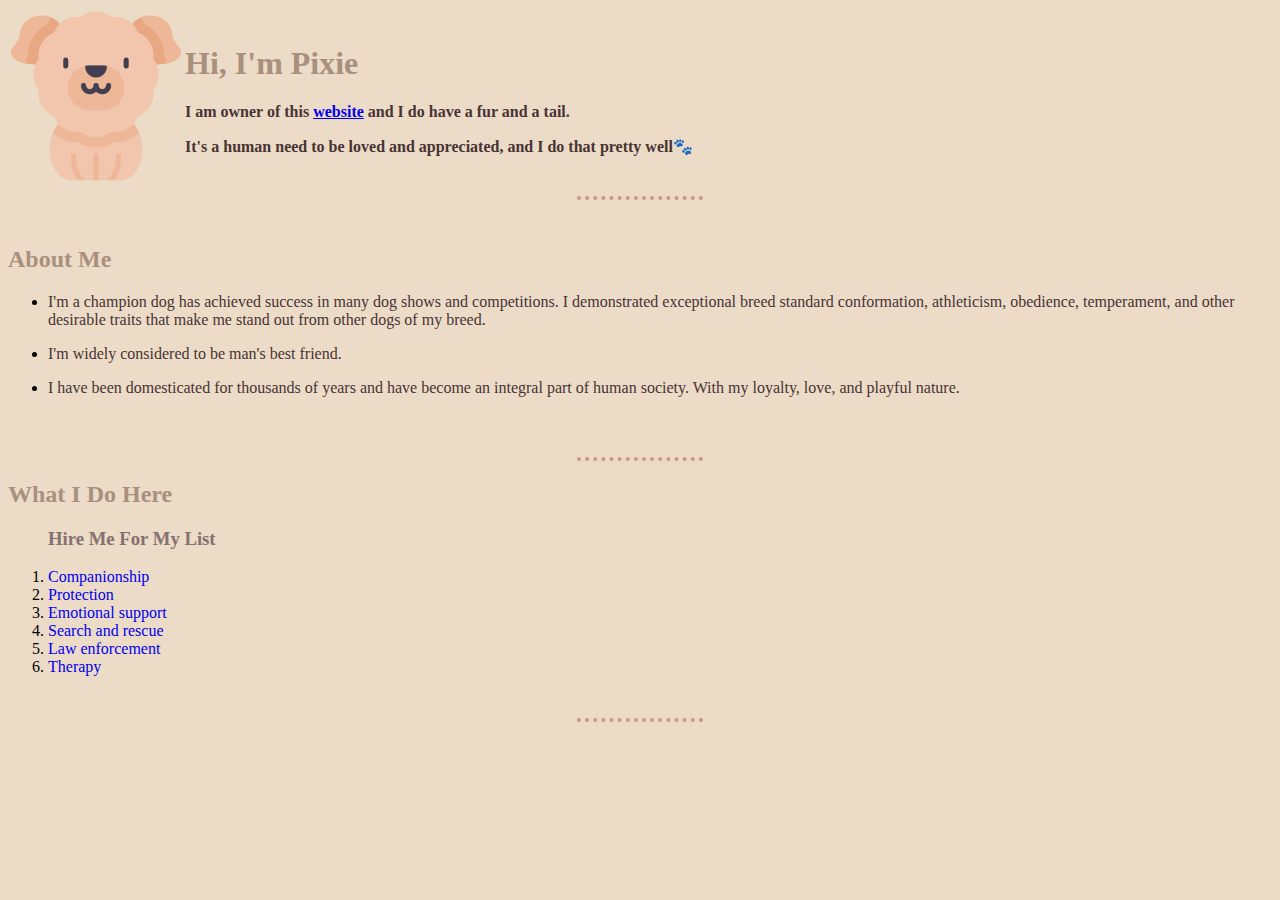
<file: HTML - Personal Site/index.html>
<!DOCTYPE html>
<html lang="en">
<head>
    <meta charset="UTF-8">
  <title>🐕 Dogs personal site</title>
  <link rel="stylesheet" href="css/styles.css">

</head>
<body>
    <table>
        <tr>
     <td><img  src="images/dog1.png"alt="Dog profile"></td>
     <td><h1>Hi, I'm Pixie</h1>
        <P><strong>I am owner of this<a href="http://127.0.0.1:5500/HTML%20-%20Personal%20Site/index.html"> <u> website</u> </a> and I do have a fur and a tail.</strong></P>
        <P><strong>It's a human need to be loved and appreciated, and I do that pretty well🐾</strong></P></td>
</tr>
     </table cellspacing="20">
    <hr>
    <br>
    <h2>About Me</h2>
    <ul>
   <li><p>I'm a champion dog has achieved success in many dog shows and competitions. I demonstrated exceptional breed standard conformation, athleticism, obedience, temperament, and other desirable traits that make me stand out from other dogs of my breed.</p></li>     
  <li><p>I'm widely considered to be man's best friend.</p></li>
  <li><p>I have been domesticated for thousands of years and have become an integral part of human society. With my loyalty, love, and playful nature.</p></li>
</ul>
<br>
<br>
<hr>

<h2>What I Do Here</h2>
<ol>
    <h3><strong>Hire Me For My List</strong></h3>
    <li> <a href="http://127.0.0.1:5500/HTML%20-%20Personal%20Site/Companionship.html"> Companionship </a></li>
    <li><a href="http://127.0.0.1:5500/HTML%20-%20Personal%20Site/Protection.html">Protection </a></li>
    <li><a href="http://127.0.0.1:5500/HTML%20-%20Personal%20Site/Emotional%20support.html">Emotional support </a></li>
    <li><a href="http://127.0.0.1:5500/HTML%20-%20Personal%20Site/Search%20and%20rescue.html">Search and rescue</a></li>
    <li><a href="http://127.0.0.1:5500/HTML%20-%20Personal%20Site/Law%20enforcement.html">Law enforcement</a></li>
    <li><a href="http://127.0.0.1:5500/HTML%20-%20Personal%20Site/Therapy.html">Therapy</a></li> 
</ol>
<br>
<hr>
</body>
</html>
</file>
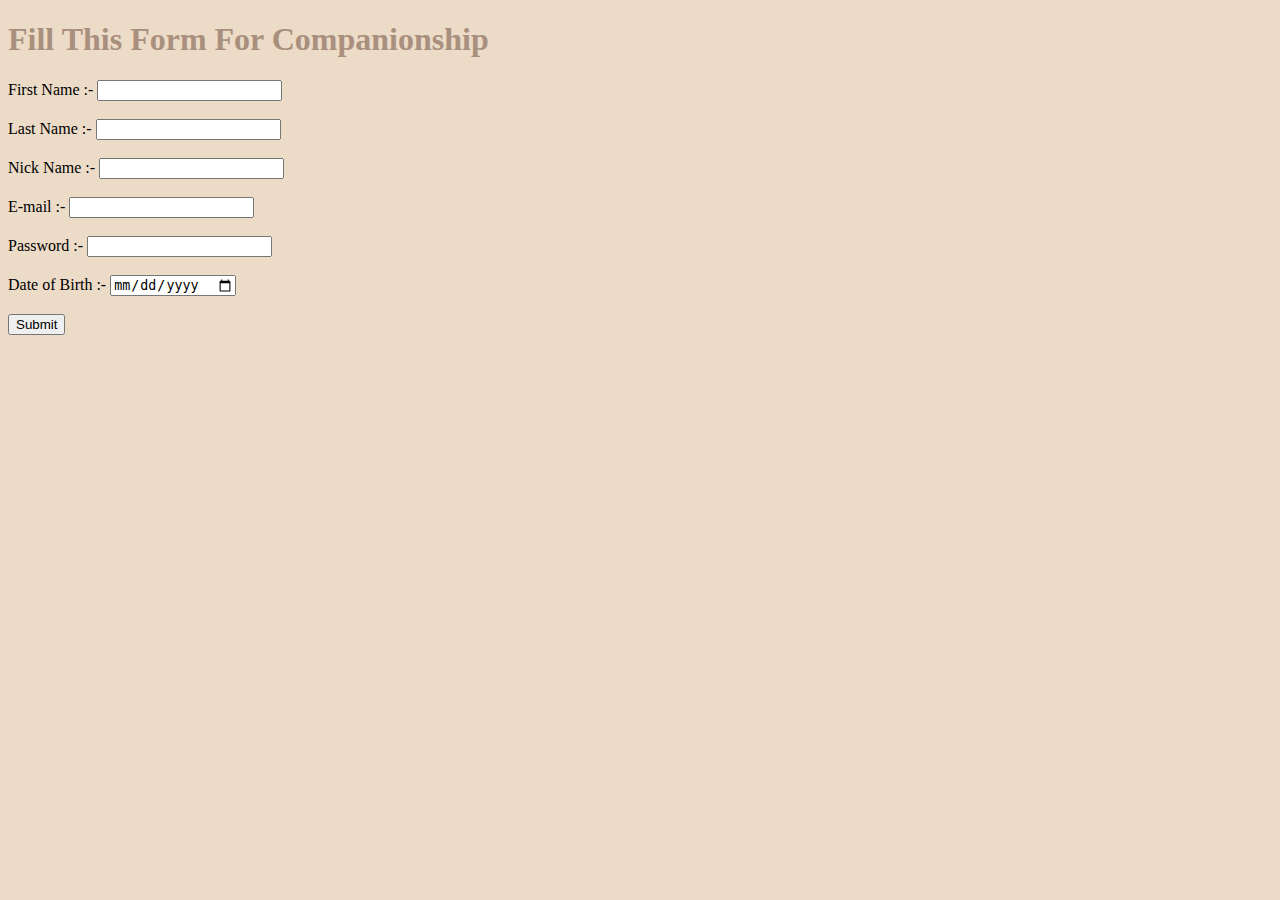
<file: HTML - Personal Site/Companionship.html>
<!DOCTYPE html>
<html lang="en">
<head>
    <meta charset="UTF-8">
    <meta http-equiv="X-UA-Compatible" content="IE=edge">
    <meta name="viewport" content="width=device-width, initial-scale=1.0">
    <title>Companionship</title>
    <link rel="stylesheet" href="css/styles.css">


</head>
<body>
    <h1>Fill This Form For Companionship</h1>
    <form action="mailto:hardikchaudhary0022@gmail.com" method="post" enctype="text/plain">
        <label>First Name     :- </label>
        <input type="text">
        <br>
        <br>
        <label>Last Name     :-  </label>
        <input type="text">
        <br>
        <br>
        <label>Nick Name     :-  </label>
        <input type="text">
        <br>
        <br>
        <label>E-mail    :- </label>
        <input type="email">
        <br>
        <br>
        <label>Password     :- </label>
        <input type="password">
        <br>
        <br>
        <label>Date of Birth     :- </label>
        <input type="date">
        <br>
        <br>
        <input type="submit">
       
    </form>
</body>
</html>
</file>
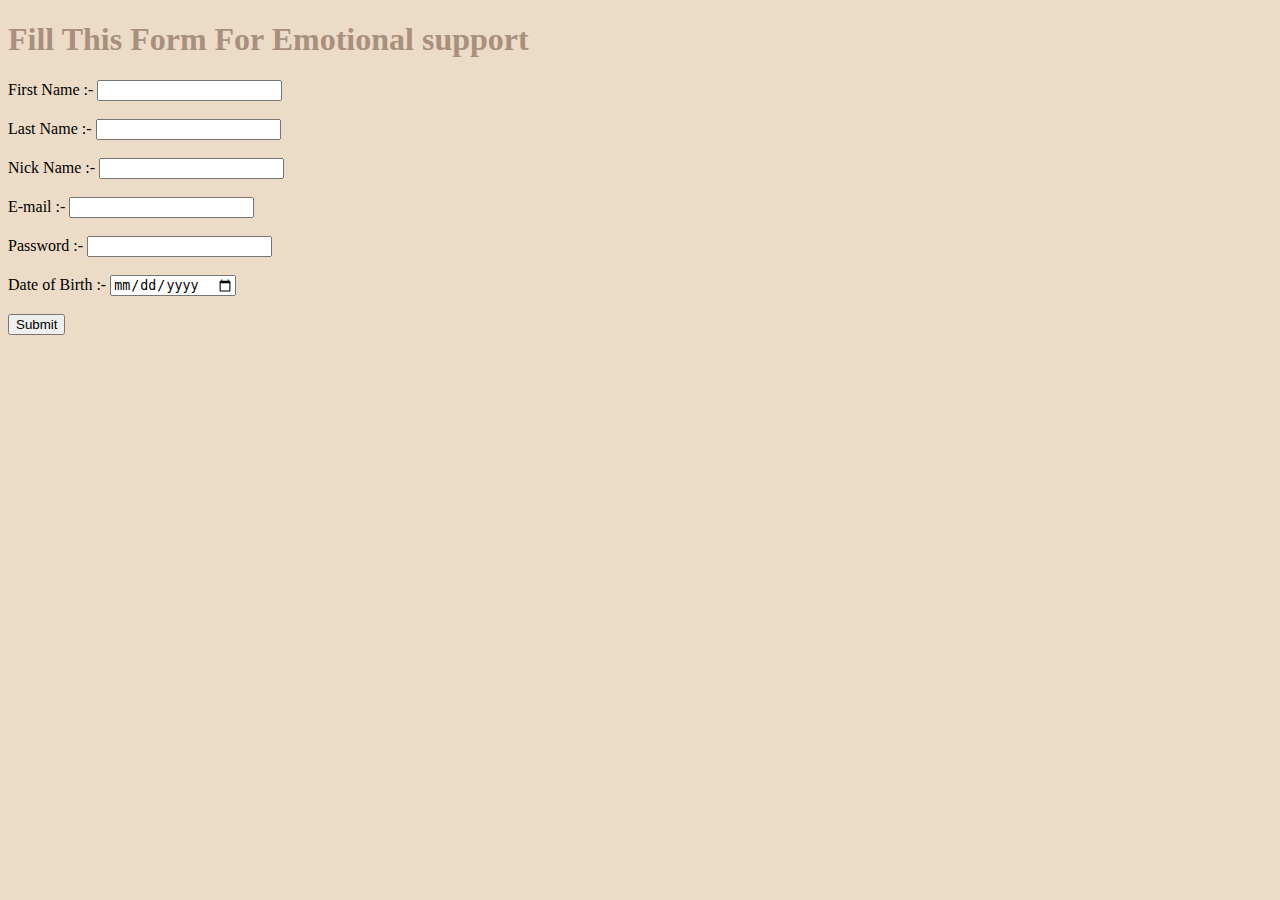
<file: HTML - Personal Site/Emotional support.html>
<!DOCTYPE html>
<html lang="en">
<head>
    <meta charset="UTF-8">
    <meta http-equiv="X-UA-Compatible" content="IE=edge">
    <meta name="viewport" content="width=device-width, initial-scale=1.0">
    <title>Companionship</title>
    <link rel="stylesheet" href="css/styles.css">


</head>
<body>
    <h1>Fill This Form For Emotional support</h1>
    <form action="mailto:hardikchaudhary0022@gmail.com" method="post" enctype="text/plain">
        <label>First Name     :- </label>
        <input type="text">
        <br>
        <br>
        <label>Last Name     :-  </label>
        <input type="text">
        <br>
        <br>
        <label>Nick Name     :-  </label>
        <input type="text">
        <br>
        <br>
        <label>E-mail  :- </label>
        <input type="email">
        <br>
        <br>
        <label>Password     :- </label>
        <input type="password">
        <br>
        <br>
        <label>Date of Birth     :- </label>
        <input type="date">
        <br>
        <br>
        <input type="submit">
       
    </form>
</body>
</html>
</file>
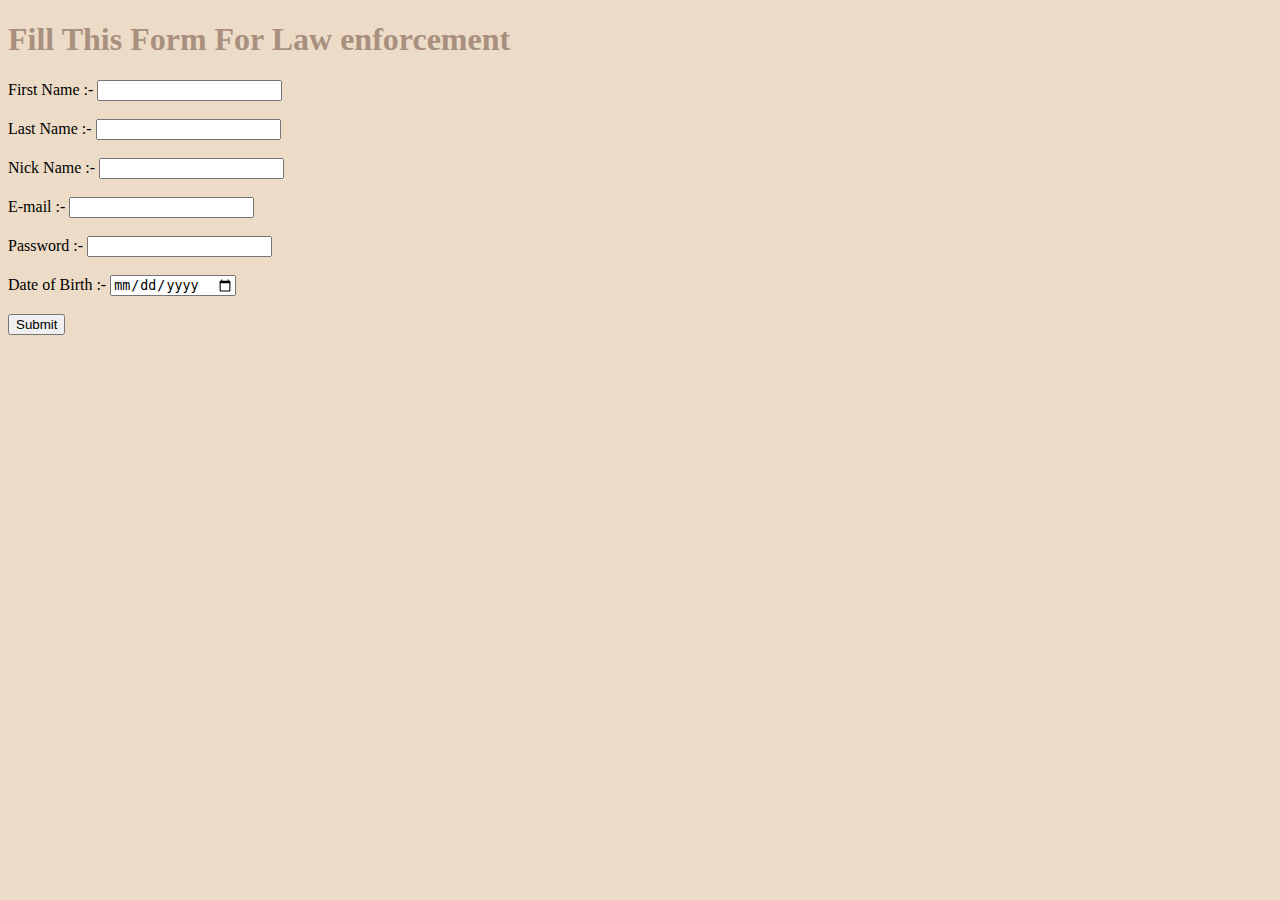
<file: HTML - Personal Site/Law enforcement.html>
<!DOCTYPE html>
<html lang="en">
<head>
    <meta charset="UTF-8">
    <meta http-equiv="X-UA-Compatible" content="IE=edge">
    <meta name="viewport" content="width=device-width, initial-scale=1.0">
    <title>Companionship</title>
    <link rel="stylesheet" href="css/styles.css">


</head>
<body>
    <h1>Fill This Form For Law enforcement</h1>
    <form action="mailto:hardikchaudhary0022@gmail.com" method="post" enctype="text/plain">
        <label>First Name     :- </label>
        <input type="text">
        <br>
        <br>
        <label>Last Name     :-  </label>
        <input type="text">
        <br>
        <br>
        <label>Nick Name     :-  </label>
        <input type="text">
        <br>
        <br>
        <label>E-mail   :- </label>
        <input type="email">
        <br>
        <br>
        <label>Password     :- </label>
        <input type="password">
        <br>
        <br>
        <label>Date of Birth     :- </label>
        <input type="date">
        <br>
        <br>
        <input type="submit">
       
    </form>
</body>
</html>
</file>
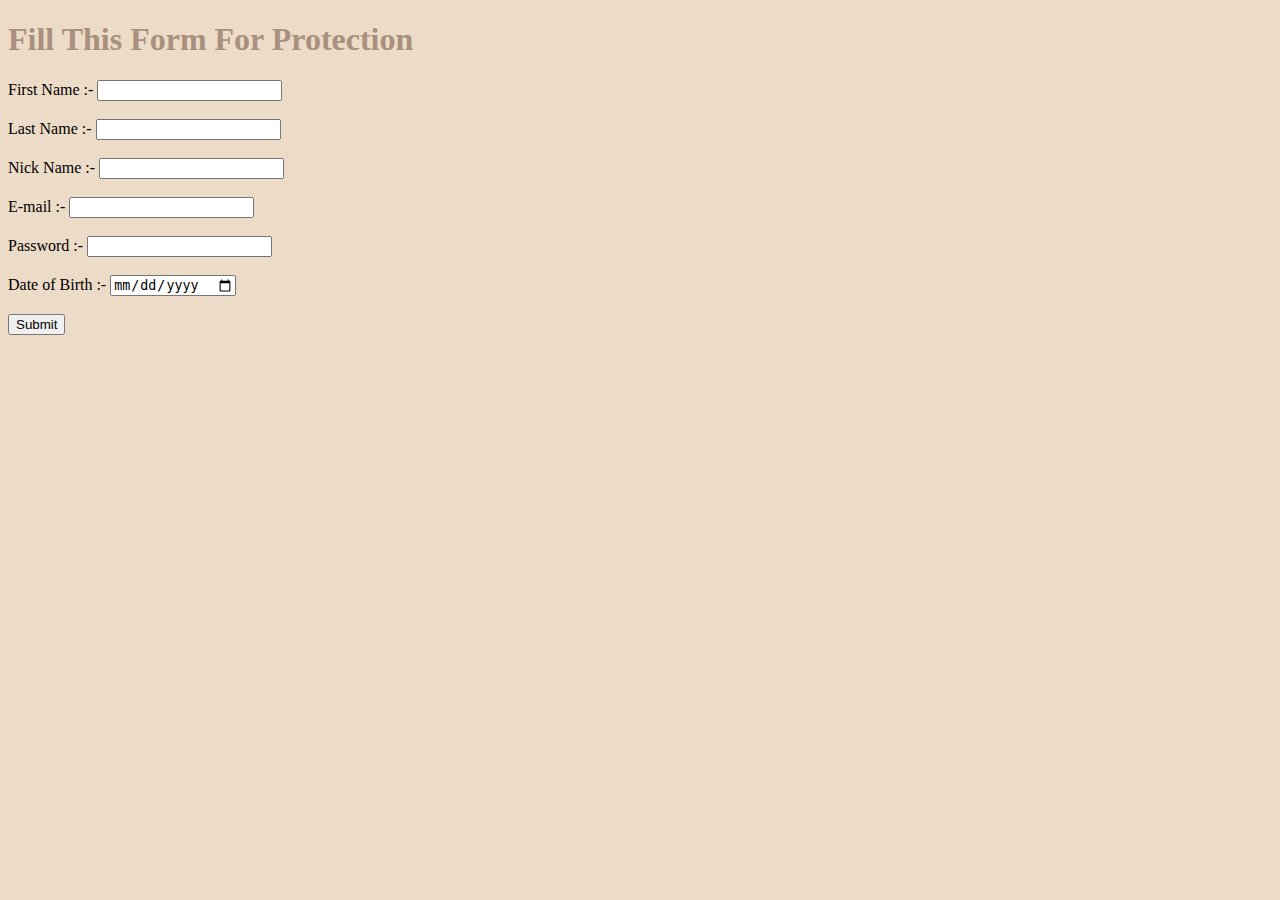
<file: HTML - Personal Site/Protection.html>
<!DOCTYPE html>
<html lang="en">
<head>
    <meta charset="UTF-8">
    <meta http-equiv="X-UA-Compatible" content="IE=edge">
    <meta name="viewport" content="width=device-width, initial-scale=1.0">
    <title>Companionship</title>
    <link rel="stylesheet" href="css/styles.css">


</head>
<body>
    <h1>Fill This Form For Protection</h1>
    <form action="mailto:hardikchaudhary0022@gmail.com" method="post" enctype="text/plain">
        <label>First Name     :- </label>
        <input type="text">
        <br>
        <br>
        <label>Last Name     :-  </label>
        <input type="text">
        <br>
        <br>
        <label>Nick Name     :-  </label>
        <input type="text">
        <br>
        <br>
        <label>E-mail  :- </label>
        <input type="email">
        <br>
        <br>
        <label>Password     :- </label>
        <input type="password">
        <br>
        <br>
        <label>Date of Birth     :- </label>
        <input type="date">
        <br>
        <br>
        <input type="submit">
       
    </form>
</body>
</html>
</file>
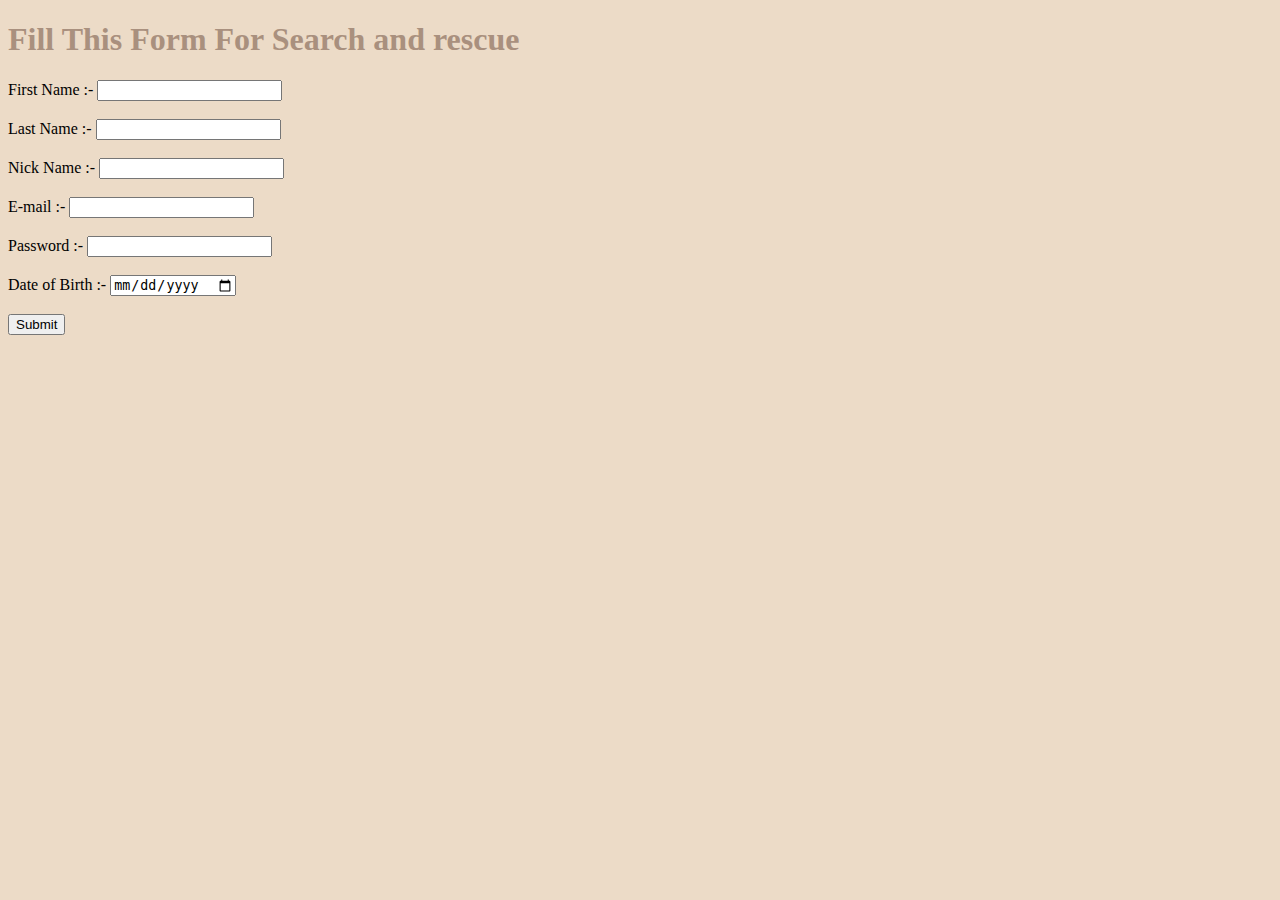
<file: HTML - Personal Site/Search and rescue.html>
<!DOCTYPE html>
<html lang="en">
<head>
    <meta charset="UTF-8">
    <meta http-equiv="X-UA-Compatible" content="IE=edge">
    <meta name="viewport" content="width=device-width, initial-scale=1.0">
    <title>Companionship</title>
    <link rel="stylesheet" href="css/styles.css">

</head>
<body>
    <h1>Fill This Form For Search and rescue</h1>
    <form action="mailto:hardikchaudhary0022@gmail.com" method="post" enctype="text/plain">
        <label>First Name     :- </label>
        <input type="text">
        <br>
        <br>
        <label>Last Name     :-  </label>
        <input type="text">
        <br>
        <br>
        <label>Nick Name     :-  </label>
        <input type="text">
        <br>
        <br>
        <label>E-mail  :- </label>
        <input type="email">
        <br>
        <br>
        <label>Password     :- </label>
        <input type="password">
        <br>
        <br>
        <label>Date of Birth     :- </label>
        <input type="date">
        <br>
        <br>
        <input type="submit">
       
    </form>
</body>
</html>
</file>
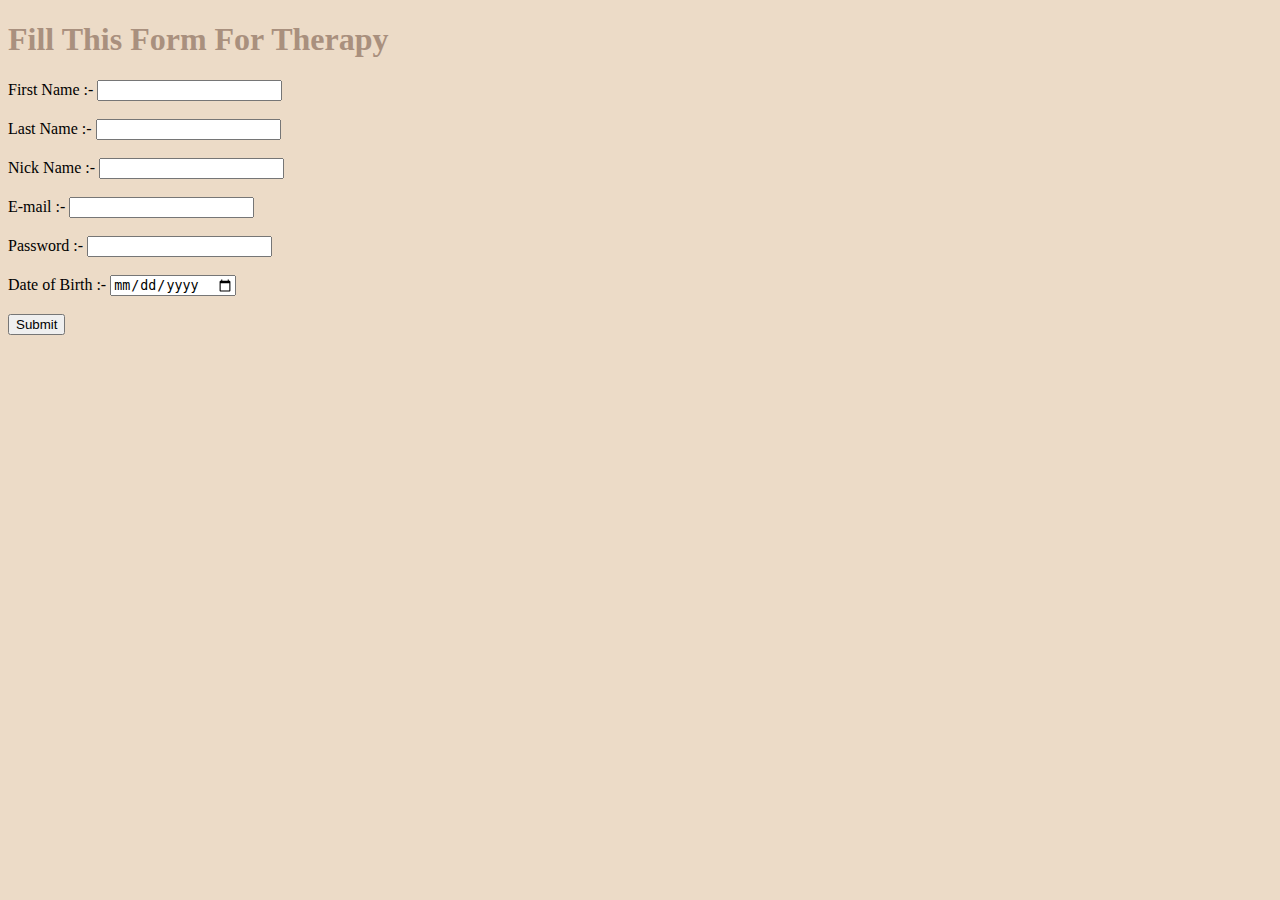
<file: HTML - Personal Site/Therapy.html>
<!DOCTYPE html>
<html lang="en">
<head>
    <meta charset="UTF-8">
    <meta http-equiv="X-UA-Compatible" content="IE=edge">
    <meta name="viewport" content="width=device-width, initial-scale=1.0">
    <title>Companionship</title>
    <link rel="stylesheet" href="css/styles.css">


</head>
<body>
    <h1>Fill This Form For Therapy</h1>
    <form action="mailto:hardikchaudhary0022@gmail.com" method="post" enctype="text/plain">
        <label>First Name     :- </label>
        <input type="text">
        <br>
        <br>
        <label>Last Name     :-  </label>
        <input type="text">
        <br>
        <br>
        <label>Nick Name     :-  </label>
        <input type="text">
        <br>
        <br>
        <label>E-mail  :- </label>
        <input type="email">
        <br>
        <br>
        <label>Password     :- </label>
        <input type="password">
        <br>
        <br>
        <label>Date of Birth     :- </label>
        <input type="date">
        <br>
        <br>
        <input type="submit">
       
    </form>
</body>
</html>
</file>
<file: HTML - Personal Site/css/styles.css>
body{
    background-color:#ecdbc7;
}
hr{
    border-style:none;
    border-top-style:dotted;
    border-color:rgb(207, 148, 148);
    border-width:4px;
   width:10%;
    
}

a{
    text-decoration: none;
}

p{
    color: #483434;
}

h1,h2{
    color: #A9907E;
}

h3{
    color: #867070;
}

img{
    width: 170px;
}
</file>
